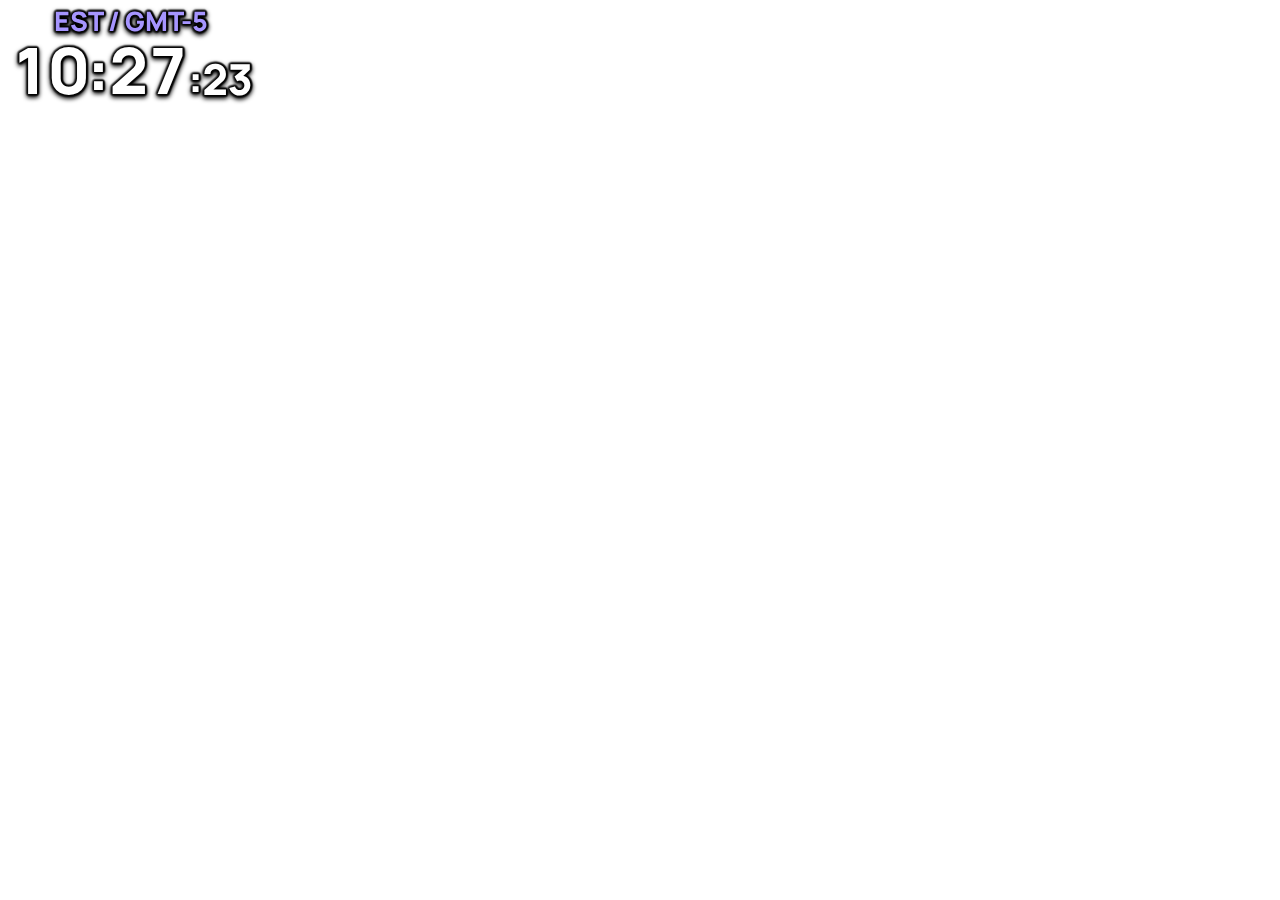
<file: clock/index.html>
<html>

<head>
	<link rel="stylesheet" type="text/css" href="reset.css">
	<link rel="stylesheet" type="text/css" href="fonts.css">
	<link rel="stylesheet" type="text/css" href="main.css">
</head>

<body>
	<div id="clock">10:27</div>
	<div id="seconds">23</div>
	<div id="timezone">EST / GMT-5</div>

	<script type="text/javascript" src="jquery-3.6.0.min.js"></script>
	<script type="text/javascript" src="main.js"></script>
</body>

</html>
</file>
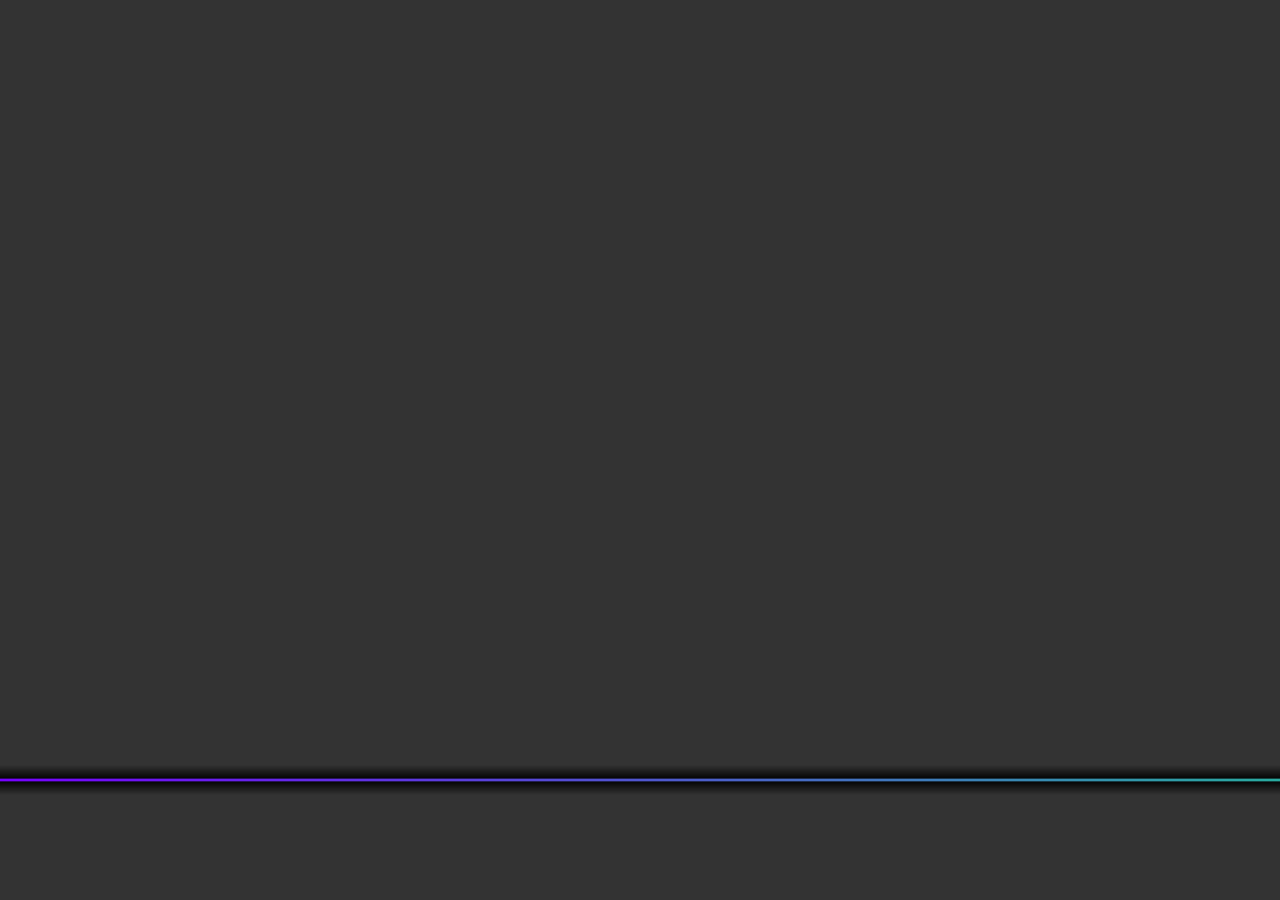
<file: event-list-alerts/index.html>
<!DOCTYPE html>
<html>
<head>
	<meta charset="utf-8">
	<meta name="viewport" content="width=device-width, initial-scale=1">

	<link rel="stylesheet" type="text/css" href="reset.css">
	<link rel="stylesheet" type="text/css" href="main.css">
	<!-- websockets are standardized pretty much everywhere. wtf is this. what are you doing. -->
	<script type="text/javascript" src="socket.io.js"></script>
	<script type="text/javascript" src="jquery-3.6.0.min.js"></script>
	<script type="text/javascript" src="tmi.min.js"></script>
</head>
<body>
	<div id="wrapper">
	</div>

	<div id="bar_wrapper">
		<div id="bar"></div>
	</div>
	
	<div id="alert_wrapper" style="display: none;">
	</div>
	<script type="text/javascript" src="main.js"></script>
</body>
</html>
</file>
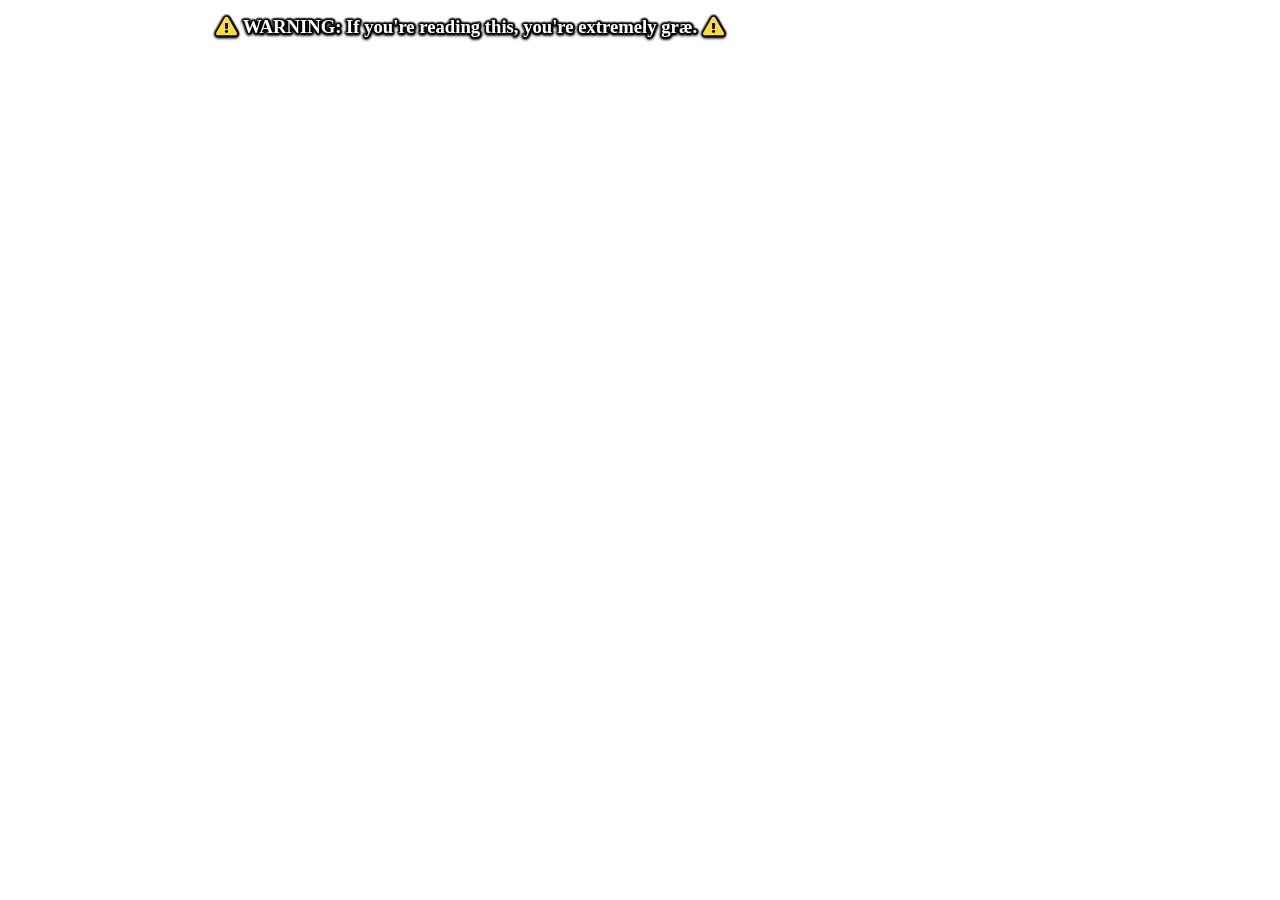
<file: starting-soon/index.html>
<html>

<head>
	<script type="text/javascript" src="jquery-3.6.0.min.js"></script>
	<link rel="stylesheet" type="text/css" href="fontawesome-free-5.15.3-web/css/all.min.css">
	<style type="text/css">
		@keyframes bob {
			0% {
				transform: translateY(0px);
			}
			20% {
				transform: translateY(0px);
			}
			25% {
				transform: translateY(-8px);
			}
			30% {
				transform: translateY(0px);
			}
			35% {
				transform: translateY(-4px);
			}
			40% {
				transform: translateY(0px);
			}
			50% {
				transform: translateY(0px);
			}
		}

		body {
			font-family: "Manrope";
			font-weight: 900;
			color: #fff;
		}

		#soon {
			position: absolute;
			right: 0px;
			top: -4px;
			font-size: 0pt;
			display: block;
			width: 100%;
			text-align: right;
			transform: translateX(-20px) translateY(0px);
			filter: drop-shadow(1px 0px 0px rgba(0, 0, 0, 0.5))
					drop-shadow(1px -1px 0px rgba(0, 0, 0, 0.5))
					drop-shadow(1px 1px 0px rgba(0, 0, 0, 0.5))
					drop-shadow(0px -1px 0px rgba(0, 0, 0, 0.5))
					drop-shadow(0px 1px 0px rgba(0, 0, 0, 0.5))
					drop-shadow(-1px 0px 0px rgba(0, 0, 0, 0.5))
					drop-shadow(-1px -1px 0px rgba(0, 0, 0, 0.5))
					drop-shadow(-1px 1px 0px rgba(0, 0, 0, 0.5))
					drop-shadow(0px 2px 2px #000);
		}

		#soon span {
			font-size: 48pt;
			display: inline-block;
			-webkit-animation-duration: 8s;
			-webkit-animation-iteration-count: infinite;
			-webkit-animation-name: bob;
		}
		#soon span:nth-child(2) {-webkit-animation-delay: 0.1s;}
		#soon span:nth-child(3) {-webkit-animation-delay: 0.2s;}
		#soon span:nth-child(4) {-webkit-animation-delay: 0.3s;}
		#soon span:nth-child(5) {-webkit-animation-delay: 0.4s;}
		#soon span:nth-child(6) {-webkit-animation-delay: 0.5s;}
		#soon span:nth-child(7) {-webkit-animation-delay: 0.6s;}
		#soon span:nth-child(8) {-webkit-animation-delay: 0.7s;}
		#soon span:nth-child(9) {-webkit-animation-delay: 0.8s;}
		#soon span:nth-child(10) {-webkit-animation-delay: 0.9s;}
		#soon span:nth-child(11) {-webkit-animation-delay: 1s;}
		#soon span:nth-child(12) {-webkit-animation-delay: 1.1s;}
		#soon span:nth-child(13) {-webkit-animation-delay: 1.2s;}

		#space {
			width: 24px;
		}

		#messages {
			position: absolute;
			top: 14px;
			left: 20px;
			font-size: 14pt;
			font-weight: 700;
			width: 900px;
			line-height: 1.4em;
			text-align: center;
		}

		strong {
			font-weight: 900;
		}

		.message {
			filter: drop-shadow(1px 0px 0px rgba(0, 0, 0, 0.5))
					drop-shadow(1px -1px 0px rgba(0, 0, 0, 0.5))
					drop-shadow(1px 1px 0px rgba(0, 0, 0, 0.5))
					drop-shadow(0px -1px 0px rgba(0, 0, 0, 0.5))
					drop-shadow(0px 1px 0px rgba(0, 0, 0, 0.5))
					drop-shadow(-1px 0px 0px rgba(0, 0, 0, 0.5))
					drop-shadow(-1px -1px 0px rgba(0, 0, 0, 0.5))
					drop-shadow(-1px 1px 0px rgba(0, 0, 0, 0.5))
					drop-shadow(0px 1px 1px #000);
		}

		.fa-exclamation-triangle { color: #fd3; }
		.fa-info-circle { color: #6af; }
		.fa-heart { color: #f69; }

		sup {
			margin: 0;
			padding: 0;
			border: 0;
			font: inherit;
			vertical-align: baseline;
			font-size: 15pt;
			position: relative;
			top: -2px;
		}

		sub {
			margin: 0;
			padding: 0;
			border: 0;
			font: inherit;
			vertical-align: baseline;
			font-size: 15pt;
			position: relative;
			bottom: 0px;
			font-style: italic;
			text-align: left;
		}
	</style>
</head>

<body>
	<div id="messages">
		<div class="active message" idx="1"><i class="fa-fw fas fa-exclamation-triangle"></i> <strong>WARNING:</strong> If you're reading this, you're extremely græ. <i class="fa-fw fas fa-exclamation-triangle"></i></div>
		<div class="message" idx="2" style="display: none;"><i class="fa-fw fas fa-info-circle"></i> No more channel points? Head to !streamloots for more free redeems. </div>
		<div class="message" idx="3" style="display: none;"><i class="fa-fw fas fa-info-circle"></i> This lizard has no connections to Mark Zuckerberg. Stop being scalieist. </div>
		<div class="message" idx="4" style="display: none;"><i class="fa-fw fas fa-heart"></i> Type 1 in chat if you also love warm rocks on a lazy mid-August evening.</div>
		<div class="message" idx="5" style="display: none;"><i class="fa-fw fas fa-info-circle"></i> Big thanks to twitch.tv/TheBlackParrot for providing this sexy overlay </div>
		<div class="message" idx="6" style="display: none;"><i class="fa-fw fas fa-info-circle"></i> We have a !discord. If you're 18+, hop on in. </div>
		<div class="message" idx="7" style="display: none;"><i class="fa-fw fas fa-info-circle"></i> Bottom text. it's sure not gonna be top text on this stream. </div>
	</div>


}
<!--
	<div id="soon">
		<span>S</span>
		<span>T</span>
		<span>A</span>
		<span>R</span>
		<span>T</span>
		<span>I</span>
		<span>N</span>
		<span>G</span>
		<span id="space"> </span>
		<span>S</span>
		<span>O</span>
		<span>O</span>
		<span>N</span>
	</div>
-->
	<script type="text/javascript">
		var intv;
		var msgs = [1, 2, 3, 5, 6, 7];
		var curMsg = 0;
		var delay = 1000;

		function doThingOnTimer() {
			curMsg++;
			if(curMsg >= msgs.length) {
				curMsg = 0;
			}

			$(".active").fadeOut(delay, function() {
				$(this).removeClass("active");
				$(`.message[idx=${msgs[curMsg]}]`).addClass("active");
				$(`.message[idx=${msgs[curMsg]}]`).fadeIn(delay);
			});
		}
		
		intv = setInterval(doThingOnTimer, 13000 + (delay*2));
	</script>
</body>

</html>
</file>
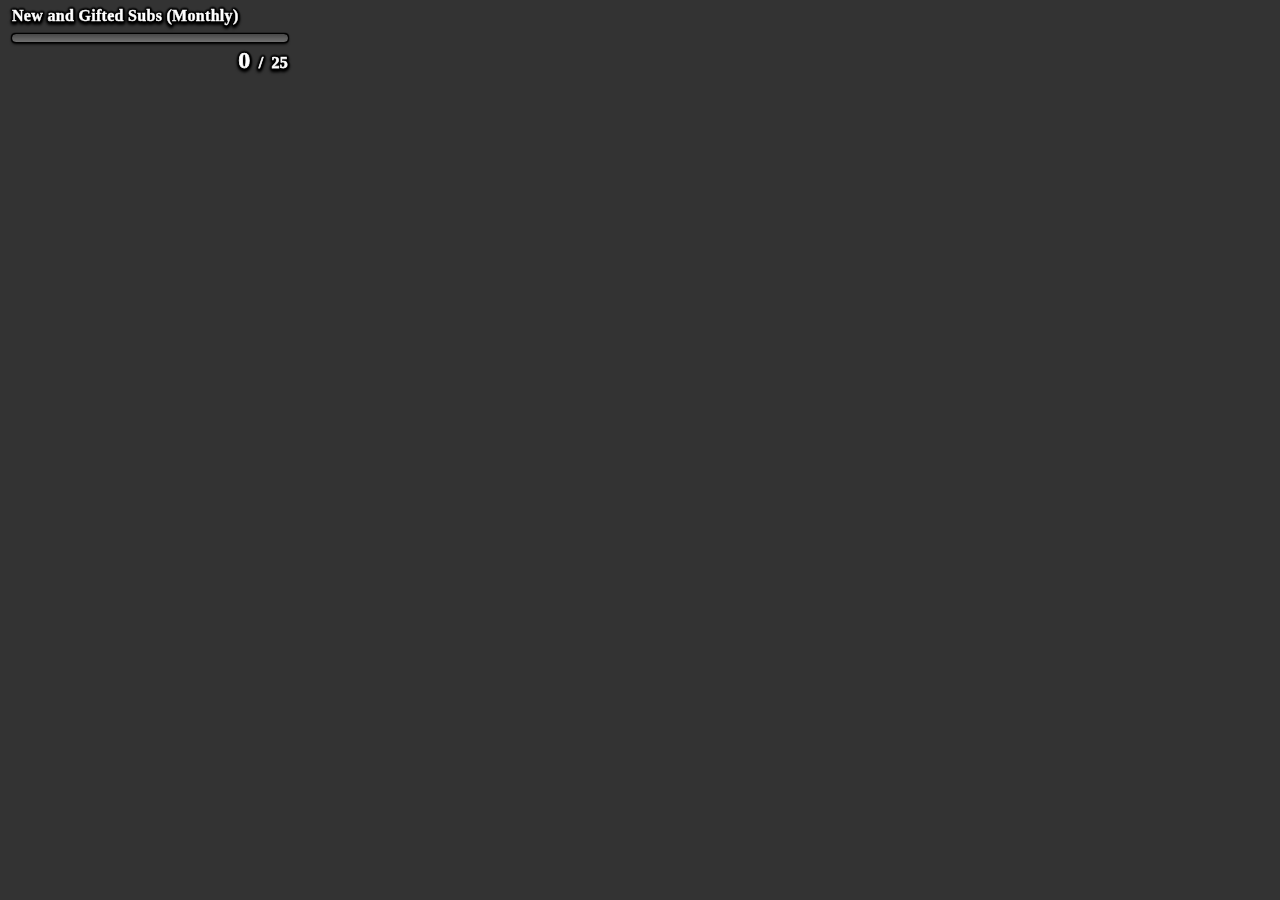
<file: sub-tip-trackers/index.html>
<!DOCTYPE html>
<html>
<head>
	<meta charset="utf-8">
	<meta name="viewport" content="width=device-width, initial-scale=1">

	<link rel="stylesheet" type="text/css" href="reset.css">
	<link rel="stylesheet" type="text/css" href="main.css">

	<script type="text/javascript" src="jquery-3.6.0.min.js"></script>
	<script type="text/javascript" src="tmi.min.js"></script>
</head>
<body>
	<div id="wrapper" style="display: none;">
		<div id="goalTitle"></div>
		<div id="goalAmount"><span id="goalCurrent"></span><span class="slash">/</span><span id="goalGoal"></span></div>
		<div id="trackerBar"><div id="goalBar"></div></div>
	</div>
	<script type="text/javascript" src="main.js"></script>
</body>
</html>
</file>
<file: clock/fonts.css>
/* Manrope */

@font-face {
	font-family: "Manrope";
	src: url('fonts/Manrope-VariableFont_wght.ttf');
	font-weight: 100;
}

@font-face {
	font-family: "Manrope";
	src: url('fonts/Manrope-VariableFont_wght.ttf');
	font-weight: 200;
}

@font-face {
	font-family: "Manrope";
	src: url('fonts/Manrope-VariableFont_wght.ttf');
	font-weight: 300;
}

@font-face {
	font-family: "Manrope";
	src: url('fonts/Manrope-VariableFont_wght.ttf');
	font-weight: 400;
}

@font-face {
	font-family: "Manrope";
	src: url('fonts/Manrope-VariableFont_wght.ttf');
	font-weight: 500;
}

@font-face {
	font-family: "Manrope";
	src: url('fonts/Manrope-VariableFont_wght.ttf');
	font-weight: 600;
}

@font-face {
	font-family: "Manrope";
	src: url('fonts/Manrope-VariableFont_wght.ttf');
	font-weight: 700;
}

@font-face {
	font-family: "Manrope";
	src: url('fonts/Manrope-VariableFont_wght.ttf');
	font-weight: 800;
}

@font-face {
	font-family: "Manrope";
	src: url('fonts/Manrope-VariableFont_wght.ttf');
	font-weight: 900;
}

/* Jost */

@font-face {
	font-family: "Jost";
	src: url('fonts/Jost-VariableFont_wght.ttf');
	font-weight: 100;
}

@font-face {
	font-family: "Jost";
	src: url('fonts/Jost-VariableFont_wght.ttf');
	font-weight: 200;
}

@font-face {
	font-family: "Jost";
	src: url('fonts/Jost-VariableFont_wght.ttf');
	font-weight: 300;
}

@font-face {
	font-family: "Jost";
	src: url('fonts/Jost-VariableFont_wght.ttf');
	font-weight: 400;
}

@font-face {
	font-family: "Jost";
	src: url('fonts/Jost-VariableFont_wght.ttf');
	font-weight: 500;
}

@font-face {
	font-family: "Jost";
	src: url('fonts/Jost-VariableFont_wght.ttf');
	font-weight: 600;
}

@font-face {
	font-family: "Jost";
	src: url('fonts/Jost-VariableFont_wght.ttf');
	font-weight: 700;
}

@font-face {
	font-family: "Jost";
	src: url('fonts/Jost-VariableFont_wght.ttf');
	font-weight: 800;
}

@font-face {
	font-family: "Jost";
	src: url('fonts/Jost-VariableFont_wght.ttf');
	font-weight: 900;
}

/* Inter */

@font-face {
	font-family: "Inter";
	src: url('fonts/Inter-VariableFont_slnt,wght.ttf');
	font-weight: 100;
}

@font-face {
	font-family: "Inter";
	src: url('fonts/Inter-VariableFont_slnt,wght.ttf');
	font-weight: 200;
}

@font-face {
	font-family: "Inter";
	src: url('fonts/Inter-VariableFont_slnt,wght.ttf');
	font-weight: 300;
}

@font-face {
	font-family: "Inter";
	src: url('fonts/Inter-VariableFont_slnt,wght.ttf');
	font-weight: 400;
}

@font-face {
	font-family: "Inter";
	src: url('fonts/Inter-VariableFont_slnt,wght.ttf');
	font-weight: 500;
}

@font-face {
	font-family: "Inter";
	src: url('fonts/Inter-VariableFont_slnt,wght.ttf');
	font-weight: 600;
}

@font-face {
	font-family: "Inter";
	src: url('fonts/Inter-VariableFont_slnt,wght.ttf');
	font-weight: 700;
}

@font-face {
	font-family: "Inter";
	src: url('fonts/Inter-VariableFont_slnt,wght.ttf');
	font-weight: 800;
}

@font-face {
	font-family: "Inter";
	src: url('fonts/Inter-VariableFont_slnt,wght.ttf');
	font-weight: 900;
}

/* Lexend */

@font-face {
	font-family: "Lexend";
	src: url('fonts/Lexend-VariableFont_wght.ttf');
	font-weight: 100;
}

@font-face {
	font-family: "Lexend";
	src: url('fonts/Lexend-VariableFont_wght.ttf');
	font-weight: 200;
}

@font-face {
	font-family: "Lexend";
	src: url('fonts/Lexend-VariableFont_wght.ttf');
	font-weight: 300;
}

@font-face {
	font-family: "Lexend";
	src: url('fonts/Lexend-VariableFont_wght.ttf');
	font-weight: 400;
}

@font-face {
	font-family: "Lexend";
	src: url('fonts/Lexend-VariableFont_wght.ttf');
	font-weight: 500;
}

@font-face {
	font-family: "Lexend";
	src: url('fonts/Lexend-VariableFont_wght.ttf');
	font-weight: 600;
}

@font-face {
	font-family: "Lexend";
	src: url('fonts/Lexend-VariableFont_wght.ttf');
	font-weight: 700;
}

@font-face {
	font-family: "Lexend";
	src: url('fonts/Lexend-VariableFont_wght.ttf');
	font-weight: 800;
}

@font-face {
	font-family: "Lexend";
	src: url('fonts/Lexend-VariableFont_wght.ttf');
	font-weight: 900;
}

/* Urbanist */

@font-face {
	font-family: "Urbanist";
	src: url('fonts/Urbanist-VariableFont_wght.ttf');
	font-weight: 100;
}

@font-face {
	font-family: "Urbanist";
	src: url('fonts/Urbanist-VariableFont_wght.ttf');
	font-weight: 200;
}

@font-face {
	font-family: "Urbanist";
	src: url('fonts/Urbanist-VariableFont_wght.ttf');
	font-weight: 300;
}

@font-face {
	font-family: "Urbanist";
	src: url('fonts/Urbanist-VariableFont_wght.ttf');
	font-weight: 400;
}

@font-face {
	font-family: "Urbanist";
	src: url('fonts/Urbanist-VariableFont_wght.ttf');
	font-weight: 500;
}

@font-face {
	font-family: "Urbanist";
	src: url('fonts/Urbanist-VariableFont_wght.ttf');
	font-weight: 600;
}

@font-face {
	font-family: "Urbanist";
	src: url('fonts/Urbanist-VariableFont_wght.ttf');
	font-weight: 700;
}

@font-face {
	font-family: "Urbanist";
	src: url('fonts/Urbanist-VariableFont_wght.ttf');
	font-weight: 800;
}

@font-face {
	font-family: "Urbanist";
	src: url('fonts/Urbanist-VariableFont_wght.ttf');
	font-weight: 900;
}

/* Glory */

@font-face {
	font-family: "Glory";
	src: url('fonts/Glory-VariableFont_wght.ttf');
	font-weight: 100;
}

@font-face {
	font-family: "Glory";
	src: url('fonts/Glory-VariableFont_wght.ttf');
	font-weight: 200;
}

@font-face {
	font-family: "Glory";
	src: url('fonts/Glory-VariableFont_wght.ttf');
	font-weight: 300;
}

@font-face {
	font-family: "Glory";
	src: url('fonts/Glory-VariableFont_wght.ttf');
	font-weight: 400;
}

@font-face {
	font-family: "Glory";
	src: url('fonts/Glory-VariableFont_wght.ttf');
	font-weight: 500;
}

@font-face {
	font-family: "Glory";
	src: url('fonts/Glory-VariableFont_wght.ttf');
	font-weight: 600;
}

@font-face {
	font-family: "Glory";
	src: url('fonts/Glory-VariableFont_wght.ttf');
	font-weight: 700;
}

@font-face {
	font-family: "Glory";
	src: url('fonts/Glory-VariableFont_wght.ttf');
	font-weight: 800;
}

@font-face {
	font-family: "Glory";
	src: url('fonts/Glory-VariableFont_wght.ttf');
	font-weight: 900;
}

/* Spline Sans */

@font-face {
	font-family: "Spline Sans";
	src: url('fonts/SplineSans-VariableFont_wght.ttf');
	font-weight: 100;
}

@font-face {
	font-family: "Spline Sans";
	src: url('fonts/SplineSans-VariableFont_wght.ttf');
	font-weight: 200;
}

@font-face {
	font-family: "Spline Sans";
	src: url('fonts/SplineSans-VariableFont_wght.ttf');
	font-weight: 300;
}

@font-face {
	font-family: "Spline Sans";
	src: url('fonts/SplineSans-VariableFont_wght.ttf');
	font-weight: 400;
}

@font-face {
	font-family: "Spline Sans";
	src: url('fonts/SplineSans-VariableFont_wght.ttf');
	font-weight: 500;
}

@font-face {
	font-family: "Spline Sans";
	src: url('fonts/SplineSans-VariableFont_wght.ttf');
	font-weight: 600;
}

@font-face {
	font-family: "Spline Sans";
	src: url('fonts/SplineSans-VariableFont_wght.ttf');
	font-weight: 700;
}

@font-face {
	font-family: "Spline Sans";
	src: url('fonts/SplineSans-VariableFont_wght.ttf');
	font-weight: 800;
}

@font-face {
	font-family: "Spline Sans";
	src: url('fonts/SplineSans-VariableFont_wght.ttf');
	font-weight: 900;
}

/* Fredoka */

@font-face {
	font-family: "Fredoka";
	src: url('fonts/Fredoka-VariableFont_wdth,wght.ttf');
	font-weight: 100;
}

@font-face {
	font-family: "Fredoka";
	src: url('fonts/Fredoka-VariableFont_wdth,wght.ttf');
	font-weight: 200;
}

@font-face {
	font-family: "Fredoka";
	src: url('fonts/Fredoka-VariableFont_wdth,wght.ttf');
	font-weight: 300;
}

@font-face {
	font-family: "Fredoka";
	src: url('fonts/Fredoka-VariableFont_wdth,wght.ttf');
	font-weight: 400;
}

@font-face {
	font-family: "Fredoka";
	src: url('fonts/Fredoka-VariableFont_wdth,wght.ttf');
	font-weight: 500;
}

@font-face {
	font-family: "Fredoka";
	src: url('fonts/Fredoka-VariableFont_wdth,wght.ttf');
	font-weight: 600;
}

@font-face {
	font-family: "Fredoka";
	src: url('fonts/Fredoka-VariableFont_wdth,wght.ttf');
	font-weight: 700;
}

@font-face {
	font-family: "Fredoka";
	src: url('fonts/Fredoka-VariableFont_wdth,wght.ttf');
	font-weight: 800;
}

@font-face {
	font-family: "Fredoka";
	src: url('fonts/Fredoka-VariableFont_wdth,wght.ttf');
	font-weight: 900;
}

/* Quicksand */

@font-face {
	font-family: "Quicksand";
	src: url('fonts/Quicksand-VariableFont_wght.ttf');
	font-weight: 100;
}

@font-face {
	font-family: "Quicksand";
	src: url('fonts/Quicksand-VariableFont_wght.ttf');
	font-weight: 200;
}

@font-face {
	font-family: "Quicksand";
	src: url('fonts/Quicksand-VariableFont_wght.ttf');
	font-weight: 300;
}

@font-face {
	font-family: "Quicksand";
	src: url('fonts/Quicksand-VariableFont_wght.ttf');
	font-weight: 400;
}

@font-face {
	font-family: "Quicksand";
	src: url('fonts/Quicksand-VariableFont_wght.ttf');
	font-weight: 500;
}

@font-face {
	font-family: "Quicksand";
	src: url('fonts/Quicksand-VariableFont_wght.ttf');
	font-weight: 600;
}

@font-face {
	font-family: "Quicksand";
	src: url('fonts/Quicksand-VariableFont_wght.ttf');
	font-weight: 700;
}

@font-face {
	font-family: "Quicksand";
	src: url('fonts/Quicksand-VariableFont_wght.ttf');
	font-weight: 800;
}

@font-face {
	font-family: "Quicksand";
	src: url('fonts/Quicksand-VariableFont_wght.ttf');
	font-weight: 900;
}

/* Oswald */

@font-face {
	font-family: "Oswald";
	src: url('fonts/Oswald-VariableFont_wght.ttf');
	font-weight: 100;
}

@font-face {
	font-family: "Oswald";
	src: url('fonts/Oswald-VariableFont_wght.ttf');
	font-weight: 200;
}

@font-face {
	font-family: "Oswald";
	src: url('fonts/Oswald-VariableFont_wght.ttf');
	font-weight: 300;
}

@font-face {
	font-family: "Oswald";
	src: url('fonts/Oswald-VariableFont_wght.ttf');
	font-weight: 400;
}

@font-face {
	font-family: "Oswald";
	src: url('fonts/Oswald-VariableFont_wght.ttf');
	font-weight: 500;
}

@font-face {
	font-family: "Oswald";
	src: url('fonts/Oswald-VariableFont_wght.ttf');
	font-weight: 600;
}

@font-face {
	font-family: "Oswald";
	src: url('fonts/Oswald-VariableFont_wght.ttf');
	font-weight: 700;
}

@font-face {
	font-family: "Oswald";
	src: url('fonts/Oswald-VariableFont_wght.ttf');
	font-weight: 800;
}

@font-face {
	font-family: "Oswald";
	src: url('fonts/Oswald-VariableFont_wght.ttf');
	font-weight: 900;
}

/* Gluten */

@font-face {
	font-family: "Gluten";
	src: url('fonts/Gluten-VariableFont_wght.ttf');
	font-weight: 100;
}

@font-face {
	font-family: "Gluten";
	src: url('fonts/Gluten-VariableFont_wght.ttf');
	font-weight: 200;
}

@font-face {
	font-family: "Gluten";
	src: url('fonts/Gluten-VariableFont_wght.ttf');
	font-weight: 300;
}

@font-face {
	font-family: "Gluten";
	src: url('fonts/Gluten-VariableFont_wght.ttf');
	font-weight: 400;
}

@font-face {
	font-family: "Gluten";
	src: url('fonts/Gluten-VariableFont_wght.ttf');
	font-weight: 500;
}

@font-face {
	font-family: "Gluten";
	src: url('fonts/Gluten-VariableFont_wght.ttf');
	font-weight: 600;
}

@font-face {
	font-family: "Gluten";
	src: url('fonts/Gluten-VariableFont_wght.ttf');
	font-weight: 700;
}

@font-face {
	font-family: "Gluten";
	src: url('fonts/Gluten-VariableFont_wght.ttf');
	font-weight: 800;
}

@font-face {
	font-family: "Gluten";
	src: url('fonts/Gluten-VariableFont_wght.ttf');
	font-weight: 900;
}

/* Oxanium */

@font-face {
	font-family: "Oxanium";
	src: url('fonts/Oxanium-VariableFont_wght.ttf');
	font-weight: 100;
}

@font-face {
	font-family: "Oxanium";
	src: url('fonts/Oxanium-VariableFont_wght.ttf');
	font-weight: 200;
}

@font-face {
	font-family: "Oxanium";
	src: url('fonts/Oxanium-VariableFont_wght.ttf');
	font-weight: 300;
}

@font-face {
	font-family: "Oxanium";
	src: url('fonts/Oxanium-VariableFont_wght.ttf');
	font-weight: 400;
}

@font-face {
	font-family: "Oxanium";
	src: url('fonts/Oxanium-VariableFont_wght.ttf');
	font-weight: 500;
}

@font-face {
	font-family: "Oxanium";
	src: url('fonts/Oxanium-VariableFont_wght.ttf');
	font-weight: 600;
}

@font-face {
	font-family: "Oxanium";
	src: url('fonts/Oxanium-VariableFont_wght.ttf');
	font-weight: 700;
}

@font-face {
	font-family: "Oxanium";
	src: url('fonts/Oxanium-VariableFont_wght.ttf');
	font-weight: 800;
}

@font-face {
	font-family: "Oxanium";
	src: url('fonts/Oxanium-VariableFont_wght.ttf');
	font-weight: 900;
}

/* Grandstander */

@font-face {
	font-family: "Grandstander";
	src: url('fonts/Grandstander-VariableFont_wght.ttf');
	font-weight: 100;
}

@font-face {
	font-family: "Grandstander";
	src: url('fonts/Grandstander-VariableFont_wght.ttf');
	font-weight: 200;
}

@font-face {
	font-family: "Grandstander";
	src: url('fonts/Grandstander-VariableFont_wght.ttf');
	font-weight: 300;
}

@font-face {
	font-family: "Grandstander";
	src: url('fonts/Grandstander-VariableFont_wght.ttf');
	font-weight: 400;
}

@font-face {
	font-family: "Grandstander";
	src: url('fonts/Grandstander-VariableFont_wght.ttf');
	font-weight: 500;
}

@font-face {
	font-family: "Grandstander";
	src: url('fonts/Grandstander-VariableFont_wght.ttf');
	font-weight: 600;
}

@font-face {
	font-family: "Grandstander";
	src: url('fonts/Grandstander-VariableFont_wght.ttf');
	font-weight: 700;
}

@font-face {
	font-family: "Grandstander";
	src: url('fonts/Grandstander-VariableFont_wght.ttf');
	font-weight: 800;
}

@font-face {
	font-family: "Grandstander";
	src: url('fonts/Grandstander-VariableFont_wght.ttf');
	font-weight: 900;
}

/* Comfortaa */

@font-face {
	font-family: "Comfortaa";
	src: url('fonts/Comfortaa-VariableFont_wght.ttf');
	font-weight: 100;
}

@font-face {
	font-family: "Comfortaa";
	src: url('fonts/Comfortaa-VariableFont_wght.ttf');
	font-weight: 200;
}

@font-face {
	font-family: "Comfortaa";
	src: url('fonts/Comfortaa-VariableFont_wght.ttf');
	font-weight: 300;
}

@font-face {
	font-family: "Comfortaa";
	src: url('fonts/Comfortaa-VariableFont_wght.ttf');
	font-weight: 400;
}

@font-face {
	font-family: "Comfortaa";
	src: url('fonts/Comfortaa-VariableFont_wght.ttf');
	font-weight: 500;
}

@font-face {
	font-family: "Comfortaa";
	src: url('fonts/Comfortaa-VariableFont_wght.ttf');
	font-weight: 600;
}

@font-face {
	font-family: "Comfortaa";
	src: url('fonts/Comfortaa-VariableFont_wght.ttf');
	font-weight: 700;
}

/* Trispace */

@font-face {
	font-family: "Trispace";
	src: url('fonts/Trispace-VariableFont_wdth,wght.ttf');
	font-weight: 100;
}

@font-face {
	font-family: "Trispace";
	src: url('fonts/Trispace-VariableFont_wdth,wght.ttf');
	font-weight: 200;
}

@font-face {
	font-family: "Trispace";
	src: url('fonts/Trispace-VariableFont_wdth,wght.ttf');
	font-weight: 300;
}

@font-face {
	font-family: "Trispace";
	src: url('fonts/Trispace-VariableFont_wdth,wght.ttf');
	font-weight: 400;
}

@font-face {
	font-family: "Trispace";
	src: url('fonts/Trispace-VariableFont_wdth,wght.ttf');
	font-weight: 500;
}

@font-face {
	font-family: "Trispace";
	src: url('fonts/Trispace-VariableFont_wdth,wght.ttf');
	font-weight: 600;
}

@font-face {
	font-family: "Trispace";
	src: url('fonts/Trispace-VariableFont_wdth,wght.ttf');
	font-weight: 700;
}

@font-face {
	font-family: "Trispace";
	src: url('fonts/Trispace-VariableFont_wdth,wght.ttf');
	font-weight: 800;
}

@font-face {
	font-family: "Trispace";
	src: url('fonts/Trispace-VariableFont_wdth,wght.ttf');
	font-weight: 900;
}

/* Gemunu Libre */

@font-face {
	font-family: "Gemunu Libre";
	src: url('fonts/GemunuLibre-VariableFont_wght.ttf');
	font-weight: 100;
}

@font-face {
	font-family: "Gemunu Libre";
	src: url('fonts/GemunuLibre-VariableFont_wght.ttf');
	font-weight: 200;
}

@font-face {
	font-family: "Gemunu Libre";
	src: url('fonts/GemunuLibre-VariableFont_wght.ttf');
	font-weight: 300;
}

@font-face {
	font-family: "Gemunu Libre";
	src: url('fonts/GemunuLibre-VariableFont_wght.ttf');
	font-weight: 400;
}

@font-face {
	font-family: "Gemunu Libre";
	src: url('fonts/GemunuLibre-VariableFont_wght.ttf');
	font-weight: 500;
}

@font-face {
	font-family: "Gemunu Libre";
	src: url('fonts/GemunuLibre-VariableFont_wght.ttf');
	font-weight: 600;
}

@font-face {
	font-family: "Gemunu Libre";
	src: url('fonts/GemunuLibre-VariableFont_wght.ttf');
	font-weight: 700;
}

@font-face {
	font-family: "Gemunu Libre";
	src: url('fonts/GemunuLibre-VariableFont_wght.ttf');
	font-weight: 800;
}

@font-face {
	font-family: "Gemunu Libre";
	src: url('fonts/GemunuLibre-VariableFont_wght.ttf');
	font-weight: 900;
}

/* Georama */

@font-face {
	font-family: "Georama";
	src: url('fonts/Georama-VariableFont_wdth,wght.ttf');
	font-weight: 100;
}

@font-face {
	font-family: "Georama";
	src: url('fonts/Georama-VariableFont_wdth,wght.ttf');
	font-weight: 200;
}

@font-face {
	font-family: "Georama";
	src: url('fonts/Georama-VariableFont_wdth,wght.ttf');
	font-weight: 300;
}

@font-face {
	font-family: "Georama";
	src: url('fonts/Georama-VariableFont_wdth,wght.ttf');
	font-weight: 400;
}

@font-face {
	font-family: "Georama";
	src: url('fonts/Georama-VariableFont_wdth,wght.ttf');
	font-weight: 500;
}

@font-face {
	font-family: "Georama";
	src: url('fonts/Georama-VariableFont_wdth,wght.ttf');
	font-weight: 600;
}

@font-face {
	font-family: "Georama";
	src: url('fonts/Georama-VariableFont_wdth,wght.ttf');
	font-weight: 700;
}

@font-face {
	font-family: "Georama";
	src: url('fonts/Georama-VariableFont_wdth,wght.ttf');
	font-weight: 800;
}

@font-face {
	font-family: "Georama";
	src: url('fonts/Georama-VariableFont_wdth,wght.ttf');
	font-weight: 900;
}

/* Akshar */

@font-face {
	font-family: "Akshar";
	src: url('fonts/Akshar-VariableFont_wght.ttf');
	font-weight: 100;
}

@font-face {
	font-family: "Akshar";
	src: url('fonts/Akshar-VariableFont_wght.ttf');
	font-weight: 200;
}

@font-face {
	font-family: "Akshar";
	src: url('fonts/Akshar-VariableFont_wght.ttf');
	font-weight: 300;
}

@font-face {
	font-family: "Akshar";
	src: url('fonts/Akshar-VariableFont_wght.ttf');
	font-weight: 400;
}

@font-face {
	font-family: "Akshar";
	src: url('fonts/Akshar-VariableFont_wght.ttf');
	font-weight: 500;
}

@font-face {
	font-family: "Akshar";
	src: url('fonts/Akshar-VariableFont_wght.ttf');
	font-weight: 600;
}

@font-face {
	font-family: "Akshar";
	src: url('fonts/Akshar-VariableFont_wght.ttf');
	font-weight: 700;
}

@font-face {
	font-family: "Akshar";
	src: url('fonts/Akshar-VariableFont_wght.ttf');
	font-weight: 800;
}

@font-face {
	font-family: "Akshar";
	src: url('fonts/Akshar-VariableFont_wght.ttf');
	font-weight: 900;
}

/* Jura */

@font-face {
	font-family: "Jura";
	src: url('fonts/Jura-VariableFont_wght.ttf');
	font-weight: 100;
}

@font-face {
	font-family: "Jura";
	src: url('fonts/Jura-VariableFont_wght.ttf');
	font-weight: 200;
}

@font-face {
	font-family: "Jura";
	src: url('fonts/Jura-VariableFont_wght.ttf');
	font-weight: 300;
}

@font-face {
	font-family: "Jura";
	src: url('fonts/Jura-VariableFont_wght.ttf');
	font-weight: 400;
}

@font-face {
	font-family: "Jura";
	src: url('fonts/Jura-VariableFont_wght.ttf');
	font-weight: 500;
}

@font-face {
	font-family: "Jura";
	src: url('fonts/Jura-VariableFont_wght.ttf');
	font-weight: 600;
}

@font-face {
	font-family: "Jura";
	src: url('fonts/Jura-VariableFont_wght.ttf');
	font-weight: 700;
}

@font-face {
	font-family: "Jura";
	src: url('fonts/Jura-VariableFont_wght.ttf');
	font-weight: 800;
}

@font-face {
	font-family: "Jura";
	src: url('fonts/Jura-VariableFont_wght.ttf');
	font-weight: 900;
}

/* Sora */

@font-face {
	font-family: "Sora";
	src: url('fonts/Sora-VariableFont_wght.ttf');
	font-weight: 100;
}

@font-face {
	font-family: "Sora";
	src: url('fonts/Sora-VariableFont_wght.ttf');
	font-weight: 200;
}

@font-face {
	font-family: "Sora";
	src: url('fonts/Sora-VariableFont_wght.ttf');
	font-weight: 300;
}

@font-face {
	font-family: "Sora";
	src: url('fonts/Sora-VariableFont_wght.ttf');
	font-weight: 400;
}

@font-face {
	font-family: "Sora";
	src: url('fonts/Sora-VariableFont_wght.ttf');
	font-weight: 500;
}

@font-face {
	font-family: "Sora";
	src: url('fonts/Sora-VariableFont_wght.ttf');
	font-weight: 600;
}

@font-face {
	font-family: "Sora";
	src: url('fonts/Sora-VariableFont_wght.ttf');
	font-weight: 700;
}

@font-face {
	font-family: "Sora";
	src: url('fonts/Sora-VariableFont_wght.ttf');
	font-weight: 800;
}

@font-face {
	font-family: "Sora";
	src: url('fonts/Sora-VariableFont_wght.ttf');
	font-weight: 900;
}

/* Outfit */

@font-face {
	font-family: "Outfit";
	src: url('fonts/Outfit-VariableFont_wght.ttf');
	font-weight: 100;
}

@font-face {
	font-family: "Outfit";
	src: url('fonts/Outfit-VariableFont_wght.ttf');
	font-weight: 200;
}

@font-face {
	font-family: "Outfit";
	src: url('fonts/Outfit-VariableFont_wght.ttf');
	font-weight: 300;
}

@font-face {
	font-family: "Outfit";
	src: url('fonts/Outfit-VariableFont_wght.ttf');
	font-weight: 400;
}

@font-face {
	font-family: "Outfit";
	src: url('fonts/Outfit-VariableFont_wght.ttf');
	font-weight: 500;
}

@font-face {
	font-family: "Outfit";
	src: url('fonts/Outfit-VariableFont_wght.ttf');
	font-weight: 600;
}

@font-face {
	font-family: "Outfit";
	src: url('fonts/Outfit-VariableFont_wght.ttf');
	font-weight: 700;
}

@font-face {
	font-family: "Outfit";
	src: url('fonts/Outfit-VariableFont_wght.ttf');
	font-weight: 800;
}

@font-face {
	font-family: "Outfit";
	src: url('fonts/Outfit-VariableFont_wght.ttf');
	font-weight: 900;
}

/* Roboto (Flex) */
/* google took down the original wtf */

@font-face {
	font-family: "Roboto";
	src: url('fonts/RobotoFlex-VariableFont_GRAD,XTRA,YOPQ,YTAS,YTDE,YTFI,YTLC,YTUC,opsz,slnt,wdth,wght.ttf');
	font-weight: 100;
}

@font-face {
	font-family: "Roboto";
	src: url('fonts/RobotoFlex-VariableFont_GRAD,XTRA,YOPQ,YTAS,YTDE,YTFI,YTLC,YTUC,opsz,slnt,wdth,wght.ttf');
	font-weight: 200;
}

@font-face {
	font-family: "Roboto";
	src: url('fonts/RobotoFlex-VariableFont_GRAD,XTRA,YOPQ,YTAS,YTDE,YTFI,YTLC,YTUC,opsz,slnt,wdth,wght.ttf');
	font-weight: 300;
}

@font-face {
	font-family: "Roboto";
	src: url('fonts/RobotoFlex-VariableFont_GRAD,XTRA,YOPQ,YTAS,YTDE,YTFI,YTLC,YTUC,opsz,slnt,wdth,wght.ttf');
	font-weight: 400;
}

@font-face {
	font-family: "Roboto";
	src: url('fonts/RobotoFlex-VariableFont_GRAD,XTRA,YOPQ,YTAS,YTDE,YTFI,YTLC,YTUC,opsz,slnt,wdth,wght.ttf');
	font-weight: 500;
}

@font-face {
	font-family: "Roboto";
	src: url('fonts/RobotoFlex-VariableFont_GRAD,XTRA,YOPQ,YTAS,YTDE,YTFI,YTLC,YTUC,opsz,slnt,wdth,wght.ttf');
	font-weight: 600;
}

@font-face {
	font-family: "Roboto";
	src: url('fonts/RobotoFlex-VariableFont_GRAD,XTRA,YOPQ,YTAS,YTDE,YTFI,YTLC,YTUC,opsz,slnt,wdth,wght.ttf');
	font-weight: 700;
}

@font-face {
	font-family: "Roboto";
	src: url('fonts/RobotoFlex-VariableFont_GRAD,XTRA,YOPQ,YTAS,YTDE,YTFI,YTLC,YTUC,opsz,slnt,wdth,wght.ttf');
	font-weight: 800;
}

@font-face {
	font-family: "Roboto";
	src: url('fonts/RobotoFlex-VariableFont_GRAD,XTRA,YOPQ,YTAS,YTDE,YTFI,YTLC,YTUC,opsz,slnt,wdth,wght.ttf');
	font-weight: 900;
}

/* Archivo */

@font-face {
	font-family: "Archivo";
	src: url('fonts/Archivo-VariableFont_wdth,wght.ttf');
	font-weight: 100;
}

@font-face {
	font-family: "Archivo";
	src: url('fonts/Archivo-VariableFont_wdth,wght.ttf');
	font-weight: 200;
}

@font-face {
	font-family: "Archivo";
	src: url('fonts/Archivo-VariableFont_wdth,wght.ttf');
	font-weight: 300;
}

@font-face {
	font-family: "Archivo";
	src: url('fonts/Archivo-VariableFont_wdth,wght.ttf');
	font-weight: 400;
}

@font-face {
	font-family: "Archivo";
	src: url('fonts/Archivo-VariableFont_wdth,wght.ttf');
	font-weight: 500;
}

@font-face {
	font-family: "Archivo";
	src: url('fonts/Archivo-VariableFont_wdth,wght.ttf');
	font-weight: 600;
}

@font-face {
	font-family: "Archivo";
	src: url('fonts/Archivo-VariableFont_wdth,wght.ttf');
	font-weight: 700;
}

@font-face {
	font-family: "Archivo";
	src: url('fonts/Archivo-VariableFont_wdth,wght.ttf');
	font-weight: 800;
}

@font-face {
	font-family: "Archivo";
	src: url('fonts/Archivo-VariableFont_wdth,wght.ttf');
	font-weight: 900;
}

/* Overpass */

@font-face {
	font-family: "Overpass";
	src: url('fonts/Overpass-VariableFont_wght.ttf');
	font-weight: 100;
}

@font-face {
	font-family: "Overpass";
	src: url('fonts/Overpass-VariableFont_wght.ttf');
	font-weight: 200;
}

@font-face {
	font-family: "Overpass";
	src: url('fonts/Overpass-VariableFont_wght.ttf');
	font-weight: 300;
}

@font-face {
	font-family: "Overpass";
	src: url('fonts/Overpass-VariableFont_wght.ttf');
	font-weight: 400;
}

@font-face {
	font-family: "Overpass";
	src: url('fonts/Overpass-VariableFont_wght.ttf');
	font-weight: 500;
}

@font-face {
	font-family: "Overpass";
	src: url('fonts/Overpass-VariableFont_wght.ttf');
	font-weight: 600;
}

@font-face {
	font-family: "Overpass";
	src: url('fonts/Overpass-VariableFont_wght.ttf');
	font-weight: 700;
}

@font-face {
	font-family: "Overpass";
	src: url('fonts/Overpass-VariableFont_wght.ttf');
	font-weight: 800;
}

@font-face {
	font-family: "Overpass";
	src: url('fonts/Overpass-VariableFont_wght.ttf');
	font-weight: 900;
}

/* Exo 2 */

@font-face {
	font-family: "Exo 2";
	src: url('fonts/Exo2-VariableFont_wght.ttf');
	font-weight: 100;
}

@font-face {
	font-family: "Exo 2";
	src: url('fonts/Exo2-VariableFont_wght.ttf');
	font-weight: 200;
}

@font-face {
	font-family: "Exo 2";
	src: url('fonts/Exo2-VariableFont_wght.ttf');
	font-weight: 300;
}

@font-face {
	font-family: "Exo 2";
	src: url('fonts/Exo2-VariableFont_wght.ttf');
	font-weight: 400;
}

@font-face {
	font-family: "Exo 2";
	src: url('fonts/Exo2-VariableFont_wght.ttf');
	font-weight: 500;
}

@font-face {
	font-family: "Exo 2";
	src: url('fonts/Exo2-VariableFont_wght.ttf');
	font-weight: 600;
}

@font-face {
	font-family: "Exo 2";
	src: url('fonts/Exo2-VariableFont_wght.ttf');
	font-weight: 700;
}

@font-face {
	font-family: "Exo 2";
	src: url('fonts/Exo2-VariableFont_wght.ttf');
	font-weight: 800;
}

@font-face {
	font-family: "Exo 2";
	src: url('fonts/Exo2-VariableFont_wght.ttf');
	font-weight: 900;
}

/* Cabin */

@font-face {
	font-family: "Cabin";
	src: url('fonts/Cabin-VariableFont_wdth,wght.ttf');
	font-weight: 100;
}

@font-face {
	font-family: "Cabin";
	src: url('fonts/Cabin-VariableFont_wdth,wght.ttf');
	font-weight: 200;
}

@font-face {
	font-family: "Cabin";
	src: url('fonts/Cabin-VariableFont_wdth,wght.ttf');
	font-weight: 300;
}

@font-face {
	font-family: "Cabin";
	src: url('fonts/Cabin-VariableFont_wdth,wght.ttf');
	font-weight: 400;
}

@font-face {
	font-family: "Cabin";
	src: url('fonts/Cabin-VariableFont_wdth,wght.ttf');
	font-weight: 500;
}

@font-face {
	font-family: "Cabin";
	src: url('fonts/Cabin-VariableFont_wdth,wght.ttf');
	font-weight: 600;
}

@font-face {
	font-family: "Cabin";
	src: url('fonts/Cabin-VariableFont_wdth,wght.ttf');
	font-weight: 700;
}

@font-face {
	font-family: "Cabin";
	src: url('fonts/Cabin-VariableFont_wdth,wght.ttf');
	font-weight: 800;
}

@font-face {
	font-family: "Cabin";
	src: url('fonts/Cabin-VariableFont_wdth,wght.ttf');
	font-weight: 900;
}

/* Dosis */

@font-face {
	font-family: "Dosis";
	src: url('fonts/Dosis-VariableFont_wght.ttf');
	font-weight: 100;
}

@font-face {
	font-family: "Dosis";
	src: url('fonts/Dosis-VariableFont_wght.ttf');
	font-weight: 200;
}

@font-face {
	font-family: "Dosis";
	src: url('fonts/Dosis-VariableFont_wght.ttf');
	font-weight: 300;
}

@font-face {
	font-family: "Dosis";
	src: url('fonts/Dosis-VariableFont_wght.ttf');
	font-weight: 400;
}

@font-face {
	font-family: "Dosis";
	src: url('fonts/Dosis-VariableFont_wght.ttf');
	font-weight: 500;
}

@font-face {
	font-family: "Dosis";
	src: url('fonts/Dosis-VariableFont_wght.ttf');
	font-weight: 600;
}

@font-face {
	font-family: "Dosis";
	src: url('fonts/Dosis-VariableFont_wght.ttf');
	font-weight: 700;
}

@font-face {
	font-family: "Dosis";
	src: url('fonts/Dosis-VariableFont_wght.ttf');
	font-weight: 800;
}

@font-face {
	font-family: "Dosis";
	src: url('fonts/Dosis-VariableFont_wght.ttf');
	font-weight: 900;
}

/* Josefin Sans */

@font-face {
	font-family: "Josefin Sans";
	src: url('fonts/JosefinSans-VariableFont_wght.ttf');
	font-weight: 100;
}

@font-face {
	font-family: "Josefin Sans";
	src: url('fonts/JosefinSans-VariableFont_wght.ttf');
	font-weight: 200;
}

@font-face {
	font-family: "Josefin Sans";
	src: url('fonts/JosefinSans-VariableFont_wght.ttf');
	font-weight: 300;
}

@font-face {
	font-family: "Josefin Sans";
	src: url('fonts/JosefinSans-VariableFont_wght.ttf');
	font-weight: 400;
}

@font-face {
	font-family: "Josefin Sans";
	src: url('fonts/JosefinSans-VariableFont_wght.ttf');
	font-weight: 500;
}

@font-face {
	font-family: "Josefin Sans";
	src: url('fonts/JosefinSans-VariableFont_wght.ttf');
	font-weight: 600;
}

@font-face {
	font-family: "Josefin Sans";
	src: url('fonts/JosefinSans-VariableFont_wght.ttf');
	font-weight: 700;
}

@font-face {
	font-family: "Josefin Sans";
	src: url('fonts/JosefinSans-VariableFont_wght.ttf');
	font-weight: 800;
}

@font-face {
	font-family: "Josefin Sans";
	src: url('fonts/JosefinSans-VariableFont_wght.ttf');
	font-weight: 900;
}

/* Work Sans */

@font-face {
	font-family: "Work Sans";
	src: url('fonts/WorkSans-VariableFont_wght.ttf');
	font-weight: 100;
}

@font-face {
	font-family: "Work Sans";
	src: url('fonts/WorkSans-VariableFont_wght.ttf');
	font-weight: 200;
}

@font-face {
	font-family: "Work Sans";
	src: url('fonts/WorkSans-VariableFont_wght.ttf');
	font-weight: 300;
}

@font-face {
	font-family: "Work Sans";
	src: url('fonts/WorkSans-VariableFont_wght.ttf');
	font-weight: 400;
}

@font-face {
	font-family: "Work Sans";
	src: url('fonts/WorkSans-VariableFont_wght.ttf');
	font-weight: 500;
}

@font-face {
	font-family: "Work Sans";
	src: url('fonts/WorkSans-VariableFont_wght.ttf');
	font-weight: 600;
}

@font-face {
	font-family: "Work Sans";
	src: url('fonts/WorkSans-VariableFont_wght.ttf');
	font-weight: 700;
}

@font-face {
	font-family: "Work Sans";
	src: url('fonts/WorkSans-VariableFont_wght.ttf');
	font-weight: 800;
}

@font-face {
	font-family: "Work Sans";
	src: url('fonts/WorkSans-VariableFont_wght.ttf');
	font-weight: 900;
}

/* Rubik */

@font-face {
	font-family: "Rubik";
	src: url('fonts/Rubik-VariableFont_wght.ttf');
	font-weight: 100;
}

@font-face {
	font-family: "Rubik";
	src: url('fonts/Rubik-VariableFont_wght.ttf');
	font-weight: 200;
}

@font-face {
	font-family: "Rubik";
	src: url('fonts/Rubik-VariableFont_wght.ttf');
	font-weight: 300;
}

@font-face {
	font-family: "Rubik";
	src: url('fonts/Rubik-VariableFont_wght.ttf');
	font-weight: 400;
}

@font-face {
	font-family: "Rubik";
	src: url('fonts/Rubik-VariableFont_wght.ttf');
	font-weight: 500;
}

@font-face {
	font-family: "Rubik";
	src: url('fonts/Rubik-VariableFont_wght.ttf');
	font-weight: 600;
}

@font-face {
	font-family: "Rubik";
	src: url('fonts/Rubik-VariableFont_wght.ttf');
	font-weight: 700;
}

@font-face {
	font-family: "Rubik";
	src: url('fonts/Rubik-VariableFont_wght.ttf');
	font-weight: 800;
}

@font-face {
	font-family: "Rubik";
	src: url('fonts/Rubik-VariableFont_wght.ttf');
	font-weight: 900;
}

/* Open Sans */

@font-face {
	font-family: "Open Sans";
	src: url('fonts/OpenSans-VariableFont_wdth,wght.ttf');
	font-weight: 100;
}

@font-face {
	font-family: "Open Sans";
	src: url('fonts/OpenSans-VariableFont_wdth,wght.ttf');
	font-weight: 200;
}

@font-face {
	font-family: "Open Sans";
	src: url('fonts/OpenSans-VariableFont_wdth,wght.ttf');
	font-weight: 300;
}

@font-face {
	font-family: "Open Sans";
	src: url('fonts/OpenSans-VariableFont_wdth,wght.ttf');
	font-weight: 400;
}

@font-face {
	font-family: "Open Sans";
	src: url('fonts/OpenSans-VariableFont_wdth,wght.ttf');
	font-weight: 500;
}

@font-face {
	font-family: "Open Sans";
	src: url('fonts/OpenSans-VariableFont_wdth,wght.ttf');
	font-weight: 600;
}

@font-face {
	font-family: "Open Sans";
	src: url('fonts/OpenSans-VariableFont_wdth,wght.ttf');
	font-weight: 700;
}

@font-face {
	font-family: "Open Sans";
	src: url('fonts/OpenSans-VariableFont_wdth,wght.ttf');
	font-weight: 800;
}

@font-face {
	font-family: "Open Sans";
	src: url('fonts/OpenSans-VariableFont_wdth,wght.ttf');
	font-weight: 900;
}

/* Montserrat */

@font-face {
	font-family: "Montserrat";
	src: url('fonts/Montserrat-VariableFont_wght.ttf');
	font-weight: 100;
}

@font-face {
	font-family: "Montserrat";
	src: url('fonts/Montserrat-VariableFont_wght.ttf');
	font-weight: 200;
}

@font-face {
	font-family: "Montserrat";
	src: url('fonts/Montserrat-VariableFont_wght.ttf');
	font-weight: 300;
}

@font-face {
	font-family: "Montserrat";
	src: url('fonts/Montserrat-VariableFont_wght.ttf');
	font-weight: 400;
}

@font-face {
	font-family: "Montserrat";
	src: url('fonts/Montserrat-VariableFont_wght.ttf');
	font-weight: 500;
}

@font-face {
	font-family: "Montserrat";
	src: url('fonts/Montserrat-VariableFont_wght.ttf');
	font-weight: 600;
}

@font-face {
	font-family: "Montserrat";
	src: url('fonts/Montserrat-VariableFont_wght.ttf');
	font-weight: 700;
}

@font-face {
	font-family: "Montserrat";
	src: url('fonts/Montserrat-VariableFont_wght.ttf');
	font-weight: 800;
}

@font-face {
	font-family: "Montserrat";
	src: url('fonts/Montserrat-VariableFont_wght.ttf');
	font-weight: 900;
}

/* Comic Neue */

@font-face {
	font-family: "Comic Neue";
	src: url('fonts/ComicNeue-Light.ttf');
	font-weight: 300;
}

@font-face {
	font-family: "Comic Neue";
	src: url('fonts/ComicNeue-Regular.ttf');
	font-weight: 500;
}

@font-face {
	font-family: "Comic Neue";
	src: url('fonts/ComicNeue-Bold.ttf');
	font-weight: 700;
}
</file>
<file: clock/main.css>
body {
	font-family: "Manrope";
	font-weight: 900;
	color: white;
}

#timezone, #clock, #seconds {
	position: absolute;
	filter: drop-shadow(1px 0px 0px rgba(0, 0, 0, 0.5))
			drop-shadow(1px -1px 0px rgba(0, 0, 0, 0.5))
			drop-shadow(1px 1px 0px rgba(0, 0, 0, 0.5))
			drop-shadow(0px -1px 0px rgba(0, 0, 0, 0.5))
			drop-shadow(0px 1px 0px rgba(0, 0, 0, 0.5))
			drop-shadow(-1px 0px 0px rgba(0, 0, 0, 0.5))
			drop-shadow(-1px -1px 0px rgba(0, 0, 0, 0.5))
			drop-shadow(-1px 1px 0px rgba(0, 0, 0, 0.5))
			drop-shadow(0px 2px 2px #000);
}
#clock, #seconds {
	font-variant-numeric: tabular-nums;
	letter-spacing: -0.02em;
}

#timezone {
	left: 10px;
	top: 8px;
	font-size: 20pt;
	color: #A695FF;
	width: 241px;
	display: block;
	text-align: center;
}

#clock {
	font-size: 48pt;
	top: 38px;
	left: 10px;
}

#seconds {
	font-size: 32pt;
	top: 58px;
	left: 188px;
}
#seconds:before {
	content: ":";
}
</file>
<file: event-list-alerts/main.css>
:root {
	--easeInBack: cubic-bezier(0.36, 0, 0.66, -0.56);
	--easeOutBack: cubic-bezier(0.34, 1.56, 0.64, 1);
	--easeInOutBack: cubic-bezier(0.68, -0.6, 0.32, 1.6);
}
@keyframes alertComeInKF {
	0% {
		transform: translateX(-100vw);
		filter: blur(20px);
	}
	100% {
		transform: translateX(0px);
		filter: blur(0px);
	}
}
.alertComeIn {
	animation-name: alertComeInKF;
	animation-duration: 1s;
	animation-iteration-count: 1;
	animation-fill-mode: forwards;
	animation-timing-function: var(--easeOutBack);
}

@keyframes alertGoOutKF {
	0% {
		transform: translateX(0px);
		filter: blur(0px);
	}
	100% {
		transform: translateX(100vw);
		filter: blur(20px);
	}
}
.alertGoOut {
	animation-name: alertGoOutKF;
	animation-duration: 1s;
	animation-iteration-count: 1;
	animation-fill-mode: forwards;
	animation-timing-function: var(--easeInBack);
}

@keyframes alertHoverKF {
	from { transform: translateY(-2px); }
	to { transform: translateY(2px); }
}
.alertHover {
	animation-name: alertHoverKF;
	animation-direction: alternate;
	animation-iteration-count: infinite;
	animation-duration: 2s;
	animation-fill-mode: both;
	animation-timing-function: ease-in-out;
	transition: 1s;
	animation-delay: 1s;
}

body {
	background: #333;
	font-family: "Manrope";
	font-weight: 900;
	font-size: 18px;
	color: #fff;
}

#bar_wrapper {
  position: absolute;
  bottom: 105px;
  z-index: 4000;
  left: 0;
  width: 100%;
  height: 30px;
  background: rgb(0,0,0);
  background: linear-gradient(
    180deg, 
    rgba(0,0,0,0) 0%, 
    rgba(0,0,0,1) 50%,
    rgba(0,0,0,0) 100%
  );
}

#bar {
  position: relative;
  top: 50%;
  transform: translate(0, -50%);
  height: 2.75px;
  background: repeating-linear-gradient(
	to right, 
	#7702ff, 
	#02ff70, 
	#ff00d4, 
	#ffa000, 
	#00fdff, 
	#7702ff
  );
  background-size: 750% auto;
  background-position: 0 100%;
  animation: gradient 60s infinite;
  animation-fill-mode: forwards;
  animation-timing-function: linear;
  
  
}


@keyframes gradient { 
  0%   { background-position: 0 0; }
  100% { background-position: -750% 0; }
}

#wrapper {
	position: fixed;
	bottom: 130px;
	right: 6px;
	text-align: right;
	padding-right: 8px;
	padding-top: 8px;
	width: calc(100vw - 16px);
}

#alert_wrapper {
	position: fixed;
	bottom: 0px;
	left: 0px;
	text-align: center;
	height: 120px;
	width: 100vw;
	background: rgba(0, 0, 0, 0.98);
}

.name, .eventRow .icon, .msg, .alertChild {
	filter: drop-shadow(1px 0px 0px rgba(0, 0, 0, 0.45))
			drop-shadow(1px -1px 0px rgba(0, 0, 0, 0.45))
			drop-shadow(1px 1px 0px rgba(0, 0, 0, 0.45))
			drop-shadow(0px -1px 0px rgba(0, 0, 0, 0.45))
			drop-shadow(0px 1px 0px rgba(0, 0, 0, 0.45))
			drop-shadow(-1px 0px 0px rgba(0, 0, 0, 0.45))
			drop-shadow(-1px -1px 0px rgba(0, 0, 0, 0.45))
			drop-shadow(-1px 1px 0px rgba(0, 0, 0, 0.45))
			drop-shadow(0px 2px 1px #000);
}

.name {
	text-transform: uppercase;
	-webkit-text-stroke: 1px transparent;
	-webkit-background-clip: text;
	-webkit-text-fill-color: transparent;
	margin-right: 8px;
	letter-spacing: 1px;
	padding-left: 4px;
}

.msg {
	-webkit-text-stroke: 0.5px transparent;
	-webkit-background-clip: text;
	-webkit-text-fill-color: transparent;	
}

.eventRow {
	line-height: 26px;
}

.icon {
	background-repeat: no-repeat;
	background-position: center;
	background-size: contain;
	padding: 0.15em 0.15em;
	display: inline;
}
.eventRow .icon {
	margin-right: 5px;
}
.icon img {
	opacity: 0;
	display: inline-block;
	height: 1em;
}

.alert {
	display: block;
	position: absolute;
	bottom: 0px;
	left: 0px;
	width: 100vw;
	height: 120px;
	line-height: 120px;
	font-size: 36px;
	font-weight: 900;
}

.alertPFP {
	height: 1.25em;
	border-radius: 100%;
	position: relative;
	top: 10px;
	margin-right: 8px;
}

.alertBold, .alertNameStr {
	-webkit-text-stroke: 1px transparent;
	-webkit-background-clip: text;
	-webkit-text-fill-color: transparent;
	letter-spacing: 1.25px;
	padding-left: 2px;
	padding-right: 2px;
}

.alertNameStr {
	background-image: linear-gradient(170deg, #FFF 25%, #A695FF 85%);
	margin-right: 6px;
}
.alertThing {
	background-image: linear-gradient(170deg, #FFF 25%, #A695FF 85%);
}
</file>
<file: sub-tip-trackers/main.css>
body {
	font-family: "Manrope";
	background: #333;
	color: #fff;
	font-weight: 900;
}

#wrapper {
	position: fixed;
	top: 0px;
	left: 0px;
	width: 300px;
	height: 80px;
}

#goalTitle, #goalAmount {
	background: #fff;
	-webkit-background-clip: text;
	-webkit-text-fill-color: transparent;
	letter-spacing: 0.3px;
	filter: drop-shadow(1px 0px 0px rgba(0, 0, 0, 0.45))
			drop-shadow(1px -1px 0px rgba(0, 0, 0, 0.45))
			drop-shadow(1px 1px 0px rgba(0, 0, 0, 0.45))
			drop-shadow(0px -1px 0px rgba(0, 0, 0, 0.45))
			drop-shadow(0px 1px 0px rgba(0, 0, 0, 0.45))
			drop-shadow(-1px 0px 0px rgba(0, 0, 0, 0.45))
			drop-shadow(-1px -1px 0px rgba(0, 0, 0, 0.45))
			drop-shadow(-1px 1px 0px rgba(0, 0, 0, 0.45))
			drop-shadow(0px 2px 1px #000);
}

#goalTitle {
	position: absolute;
	top: 8px;
	left: 12px;
	font-size: 16px;
	padding-bottom: 3px;
	-webkit-text-stroke: 0.5px transparent;
}

#goalAmount {
	position: absolute;
	bottom: 8px;
	right: 12px;
	text-align: right;
	font-size: 24px;
	-webkit-text-stroke: 0.75px transparent;
}

.currency:before {
	-webkit-text-stroke: 0px transparent;
	letter-spacing: 0.3px;
	font-size: 0.8em;
	content: "$";
	background-image: linear-gradient(170deg, #FFF 25%, #A695FF 85%);
	-webkit-background-clip: text;
	-webkit-text-fill-color: transparent;
	margin-right: 4px;
}

#goalGoal {
	font-size: 16px;
}

.slash {
	margin-left: 8px;
	margin-right: 8px;
	font-size: 16px;
}

#trackerBar, #goalBar {
	position: absolute;
	height: 8px;
	width: calc(100% - 24px);
	border-radius: 4px;
}

#trackerBar {
	top: calc(50% - 6px);
	left: 12px;
	background-image: linear-gradient(rgba(255, 255, 255, 0.1), rgba(255, 255, 255, 0.3));
	box-shadow: 1px 1px 1px #000,
				1px 0px 1px #000,
				1px -1px 1px #000,
				0px 1px 1px #000,
				0px 0px 1px #000,
				0px -1px 1px #000,
				-1px 1px 1px #000,
				-1px 0px 1px #000,
				-1px -1px 1px #000,
				0px 2px 3px #000;
}

#goalBar {
	background-image: linear-gradient(#FFF, #A695FF);
	width: 50%;
}
</file>
